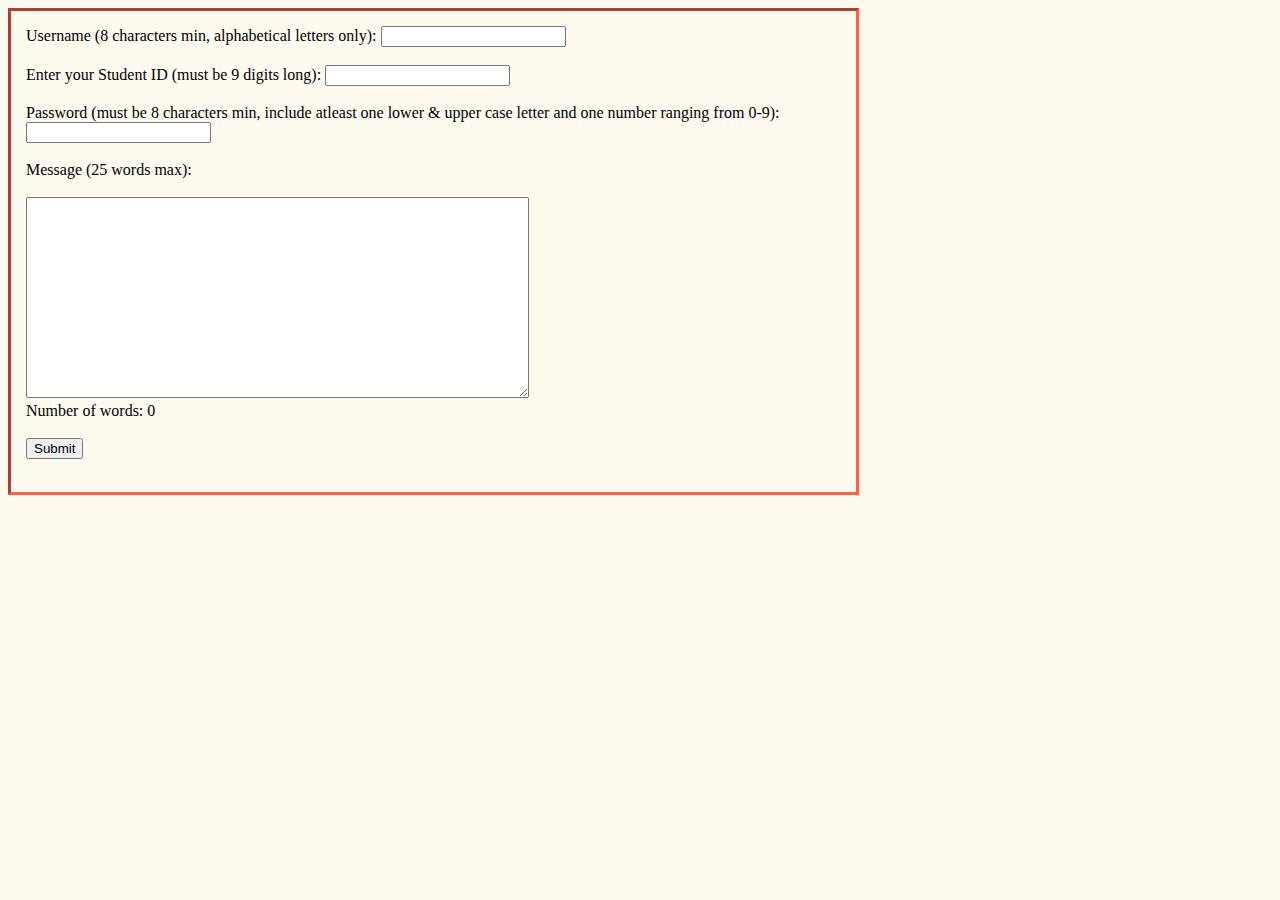
<file: Lab1/index.html>
<!DOCTYPE html>
<html lang="en">
  <head>
    <meta charset="UTF-8" />
    <meta name="viewport" content="width=device-width, initial-scale=1.0" />
    <title>Lab1 🐱‍👤</title>
    <style>
      body {
        background-color: #fffaf0;
      }
      .failMessage {
        color: red;
        font-size: 30px;
      }
      .SuccessMessage {
        color: slateblue;
        font-size: 40px;
      }
      #container {
        padding-top: 15px;
        padding-bottom: 15px;
        padding-left: 15px;
        width: 830px;
        border-color: tomato;
        border-style: inset;
      }
    </style>
    <script>
      var username;
      var stdID;
      var textArea;
      var textField;
      var button;
      var wordCount;
      var outputDiv;
      var pwOutPut;
      var studentID;
      var userNameOutPut;

      function submitButton() {
        let textStr = textField.value;
        let userNameStr = username.value;
        let stdIdStr = stdID.value;
        let upperCaseIncluded = false;
        let lowerCaseIncluded = false;
        let numIncluded = false;
        let userNameValidUpper = false;
        let userNameValidLower = false;
        let userNameValidSpChar = false;
        let userNameValidNum = false;
        let stdIDValidNums = false;
        let stdIDValidUpperChar = false;
        let stdIDValidLowerChar = false;
        let stdIDValidSpChar = false;
        let conditionOneMet = false;
        let conditionTwoMet = false;
        let conditionThreeMet = false;
        let finalOutPut;
        let output;
        let studentIdOutPut;
        let regexUpperChar = /[A-Z]/;
        let regexLowerChar = /[a-z]/;
        let regexNum = /[0-9]/;
        let regexSpChar = /[\W]/;

        userNameValidUpper = regexUpperChar.test(userNameStr);
        userNameValidLower = regexLowerChar.test(userNameStr);
        userNameValidNum = regexNum.test(userNameStr);
        userNameValidSpChar = regexSpChar.test(userNameStr);

        if (userNameValidNum) {
          username = "Invalid User Name: No numbers or special charaters.";
        } else if (userNameValidSpChar) {
          username = "Invalid User Name: No numbers or special charaters.";
        } else {
          username = " ";
          conditionOneMet = true;
        }
        userNameOutPut.innerHTML = username;

        upperCaseIncluded = regexUpperChar.test(textStr);
        lowerCaseIncluded = regexLowerChar.test(textStr);
        numIncluded = regexNum.test(textStr);

        if (upperCaseIncluded && numIncluded && lowerCaseIncluded) {
          output = " ";
          conditionTwoMet = true;
        } else {
          output =
            "Invalid Password: You did not include one of the requirements.";
        }
        pwOutPut.innerHTML = output;

        stdIDValidNums = regexNum.test(stdIdStr);
        stdIDValidUpperChar = regexUpperChar.test(stdIdStr);
        stdIDValidLowerChar = regexLowerChar.test(stdIdStr);
        stdIDValidSpChar = regexSpChar.test(stdIdStr);

        if (stdIDValidUpperChar) {
          studentIdOutPut =
            "Invalid Student ID: No numbers or special charaters.";
        } else if (stdIDValidLowerChar) {
          studentIdOutPut =
            "Invalid Student ID: No numbers or special charaters.";
        } else if (stdIDValidSpChar) {
          studentIdOutPut =
            "Invalid Student ID: No numbers or special charaters.";
        } else {
          studentIdOutPut = " ";
          conditionThreeMet = true;
        }
        studentID.innerHTML = studentIdOutPut;

        if (conditionOneMet && conditionTwoMet && conditionThreeMet) {
          finalOutPut = "SUCCESS!";
          //this next line of code I got off stackOverflow
          //https://stackoverflow.com/questions/25713190/change-div-colour-with-js-if-else-conditiond/25713321
          document.getElementById("container").style.backgroundColor =
            "#FFFAF0";
        } else {
          finalOutPut = " ";
          //this next line of code I got off stackOverflow
          //https://stackoverflow.com/questions/25713190/change-div-colour-with-js-if-else-conditiond/25713321
          document.getElementById("container").style.backgroundColor =
            "#8FBC8F";
        }
        outputDiv.innerHTML = finalOutPut;
      }

      function keyPressed(event) {
        let currentContents = textArea.value;
        let token = currentContents.split(" ");
        let howManyTokens;

        if (token.length == 25) {
          //this next line of code i got off:
          //https://www.w3schools.com/jsref/prop_textarea_disabled.asp
          document.getElementById("textArea").disabled = true;
          howManyTokens = 25;
        } else {
          howManyTokens = token.length;
        }

        wordCount.innerHTML = howManyTokens;
      }
      function start() {
        textArea = document.getElementById("textArea");
        textField = document.getElementById("textField");
        button = document.getElementById("submitBtn");
        wordCount = document.getElementById("wordCount");
        pwOutPut = document.getElementById("pwOutPut");
        outputDiv = document.getElementById("outputDiv");
        username = document.getElementById("username");
        userNameOutPut = document.getElementById("userNameOutPut");
        stdID = document.getElementById("stdID");
        studentID = document.getElementById("studentID");
        button.addEventListener("click", submitButton);
        textArea.addEventListener("keypress", keyPressed);
      }

      window.addEventListener("load", start);
    </script>
  </head>
  <body>
    <div id="container">
      <form method="GET" action="#">
        <label for="username"
          >Username (8 characters min, alphabetical letters only):
          <input type="text" id="username" minlength="8" />
          <div id="userNameOutPut" class="failMessage"></div>
        </label>
        <br />

        <label
          >Enter your Student ID (must be 9 digits long):
          <input type="text" id="stdID" minlength="9" maxlength="9" required />
          <div id="studentID" class="failMessage"></div>
        </label>
        <br />
        <label for="pass"
          >Password (must be 8 characters min, include atleast one lower & upper
          case letter and one number ranging from 0-9):
          <input type="password" id="textField" minlength="8" />
          <div id="pwOutPut" class="failMessage"></div>
        </label>
        <br />
        <label
          >Message (25 words max):
          <br />
          <br />
          <textarea id="textArea" rows="13" cols="60"> </textarea>
        </label>
        <br />
        Number of words: <span id="wordCount">0</span>
        <br />
        <br />
        <button type="button" id="submitBtn" value="Submit">
          Submit
        </button>
      </form>
      <br />
      <div id="outputDiv" class="SuccessMessage"></div>
    </div>
  </body>
</html>
</file>
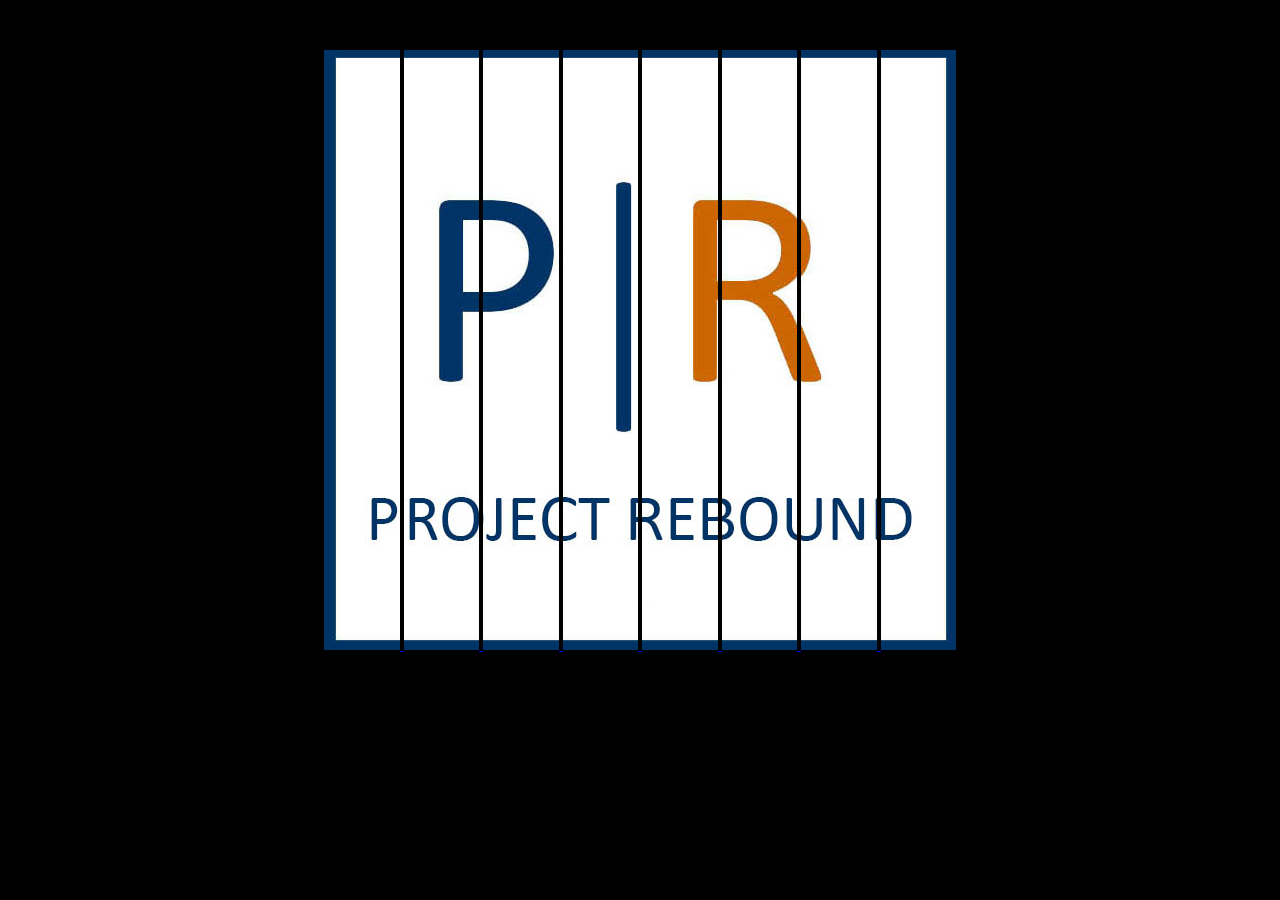
<file: Lab0/lab0.html>
<!DOCTYPE html>
<html lang="en">
  <head>
    <meta charset="UTF-8" />
    <meta name="viewport" content="width=device-width, initial-scale=1.0" />
    <title>CSU Project Rebound Websites</title>
    <style>
      body {
        background-color: black;
        padding-top: 50px;
        display: block;
        margin: 0 auto;
        text-align: center;
      }
    </style>
  </head>
  <body>
    <a href="https://develop.sfsu.edu/project-rebound" target="_blank">
      <img src="images/image_part_001.jpg" alt="CSUSF Project Rebound" />
    </a>
    <a href="https://www.fullerton.edu/rebound/" target="_blank">
      <img src="images/image_part_002.jpg" alt="CSUF Project Rebound" />
    </a>
    <a
      href="http://www.calstatela.edu/engagement/project-rebound"
      target="_blank"
    >
      <img src="images/image_part_003.jpg" alt="CSULA Project Rebound" />
    </a>
    <a
      href="https://spa.sdsu.edu/research/institute/project-rebound"
      target="_blank"
    >
      <img src="images/image_part_004.jpg" alt="SDSU Project Rebound" />
    </a>
    <a
      href="https://www.csun.edu/humanities/revolutionary-scholars"
      target="_blank"
    >
      <img
        src="images/image_part_005.jpg"
        alt="CSUN-RS Soon to be Project Rebound"
      />
    </a>
    <a href="lab0A.html" target="_blank">
      <img src="images/image_part_006.jpg" alt="lab0A" border: 0; />
    </a>
    <a href="lab0B.html" target="_blank">
      <img src="images/image_part_007.jpg" alt="lab0B" />
    </a>
    <a href="mailto: maria.martinez.108@my.csun.edu" target="_blank">
      <img src="images/image_part_008.jpg" alt="Maria's CSUN email address" />
    </a>
  </body>
</html>
</file>
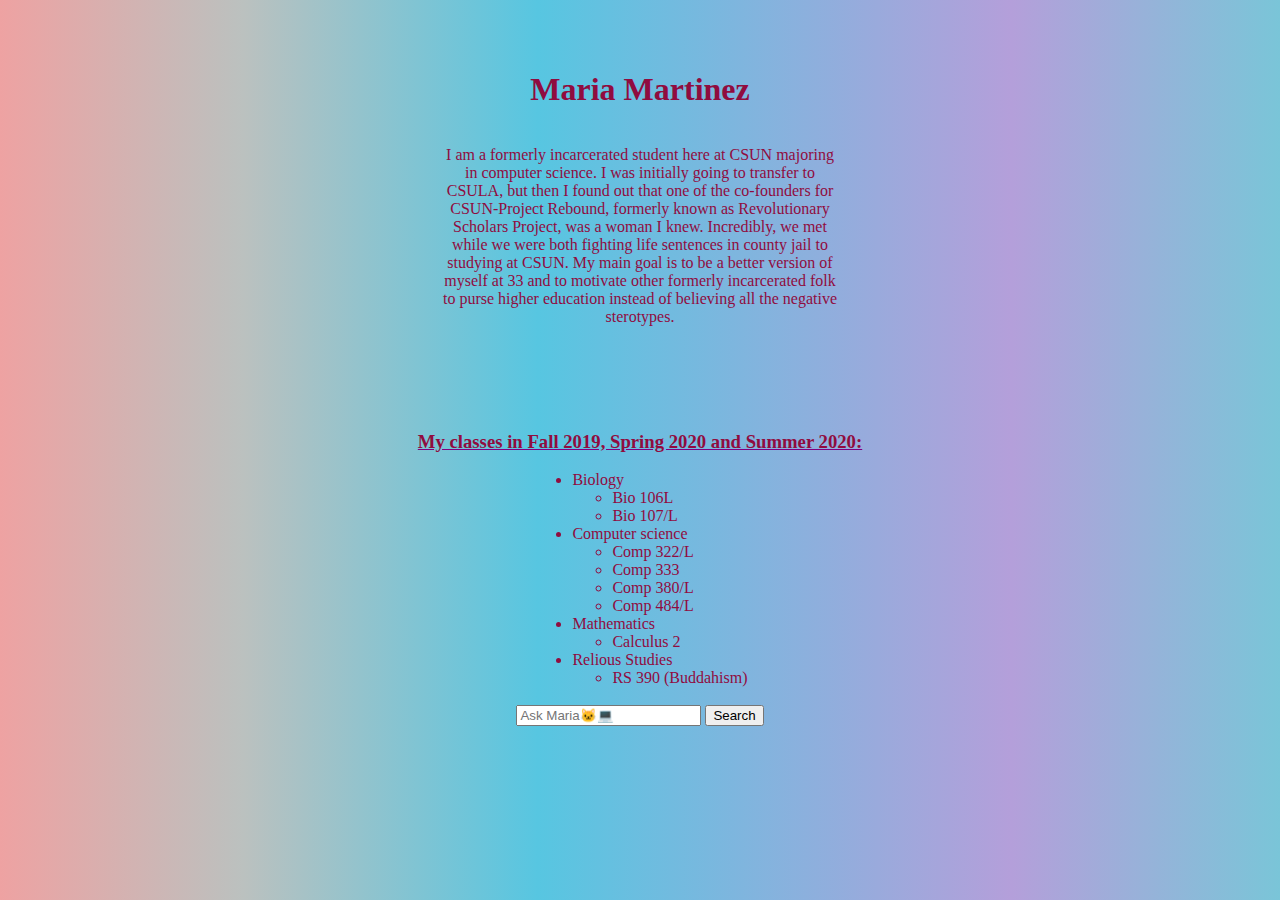
<file: Lab0/lab0A.html>
<!DOCTYPE html>
<html lang="en">
  <head>
    <meta charset="UTF-8" />
    <meta name="viewport" content="width=device-width, initial-scale=1.0" />
    <title>Maria @ CSUN</title>
    <style>
      body {
        font-family: "Merienda One", cursive;
        padding-top: 50px;
        display: block;
        margin: 0 auto;
        text-align: center;
        color: #900c3f;
        background-image: linear-gradient(
          to right,
          #eea2a2 0%,
          #bbc1bf 19%,
          #57c6e1 42%,
          #b49fda 79%,
          #7ac5d8 100%
        );
      }
      h3 {
        text-decoration-line: underline;
        text-decoration-style: solid;
        text-decoration-color: purple;
        text-align: center;
      }
      p {
        height: 250px;
        width: 400px;
        text-align: center;
      }
      ul {
        text-align: left;
      }
      .para {
        display: table;
        margin: 0 auto;
      }

      .list {
        display: table;
        margin: 0 auto;
      }
    </style>
  </head>
  <body>
    <div>
      <h1>
        Maria Martinez
      </h1>
    </div>
    <div class="para">
      <p>
        I am a formerly incarcerated student here at CSUN majoring in computer
        science. I was initially going to transfer to CSULA, but then I found
        out that one of the co-founders for CSUN-Project Rebound, formerly known
        as Revolutionary Scholars Project, was a woman I knew. Incredibly, we
        met while we were both fighting life sentences in county jail to
        studying at CSUN. My main goal is to be a better version of myself at 33
        and to motivate other formerly incarcerated folk to purse higher
        education instead of believing all the negative sterotypes.
      </p>
    </div>
    <div>
      <h3>
        My classes in Fall 2019, Spring 2020 and Summer 2020:
      </h3>

      <ul class="list">
        <li>
          Biology
          <ul>
            <li>
              Bio 106L
            </li>
            <li>
              Bio 107/L
            </li>
          </ul>
        </li>
        <li>
          Computer science
          <ul>
            <li>
              Comp 322/L
            </li>
            <li>
              Comp 333
            </li>
            <li>
              Comp 380/L
            </li>
            <li>
              Comp 484/L
            </li>
          </ul>
        </li>
        <li>
          Mathematics
          <ul>
            <li>
              Calculus 2
            </li>
          </ul>
        </li>
        <li>
          Relious Studies
          <ul>
            <li>
              RS 390 (Buddahism)
            </li>
          </ul>
        </li>
      </ul>
    </div>
    <br />
    <div>
      <form
        action="https://www.google.com/search?"
        target="_blank"
        method="GET"
      >
        <input type="text" name="q" placeholder="Ask Maria🐱‍💻" />
        <input type="hidden" name="q" value=" " />
        <button>Search</button>
      </form>
    </div>
  </body>
</html>
</file>
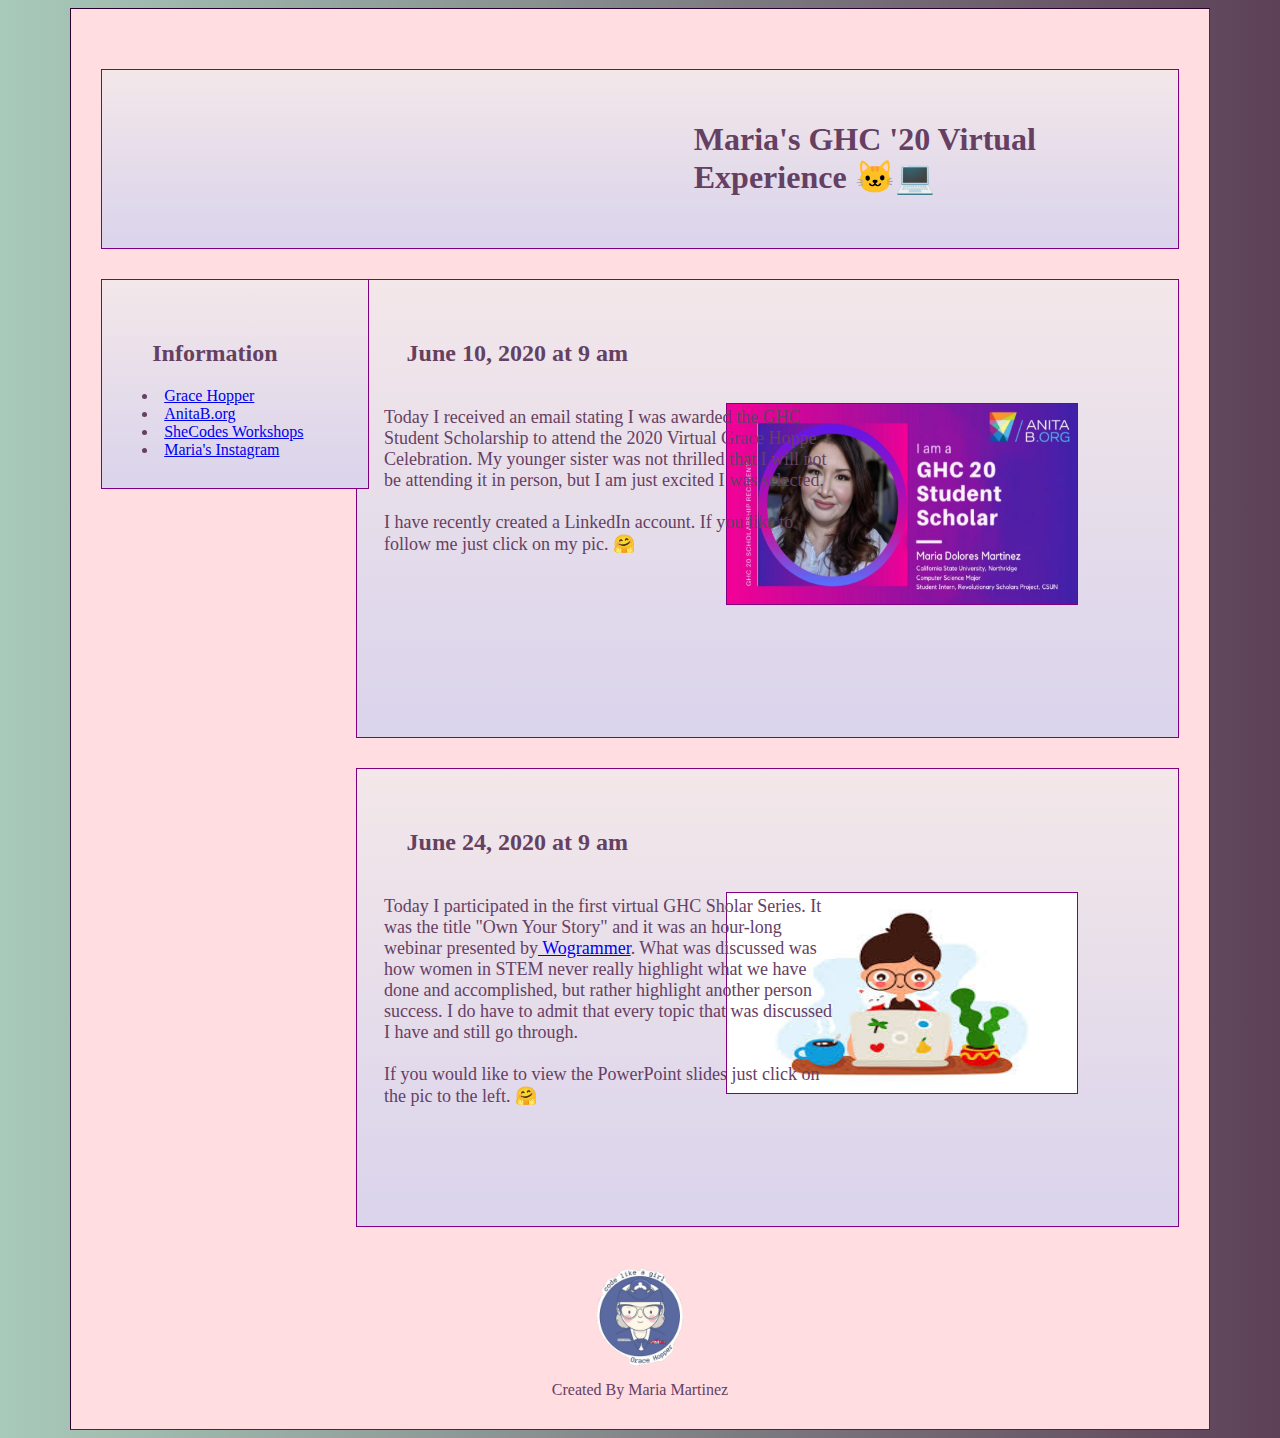
<file: Lab0/lab0B.html>
<!DOCTYPE html>
<html lang="en">
  <head>
    <meta charset="UTF-8" />
    <meta name="viewport" content="width=device-width, initial-scale=1.0" />
    <title>GHC Blog</title>
    <link rel="stylesheet" href="lab0B.css" />
    <link
      href="https://fonts.googleapis.com/css2?family=Dancing+Script:wght@700&family=Pacifico&display=swap"
      rel="stylesheet"
    />
  </head>
  <body>
    <div id="container">
      <div id="header">
        <h1>
          Maria's GHC '20 Virtual Experience 🐱‍💻
        </h1>
      </div>
      <div id="left">
        <h2>
          Information
        </h2>
        <ul>
          <li>
            <a
              class="links"
              href="https://news.yale.edu/2017/02/10/grace-murray-hopper-1906-1992-legacy-innovation-and-service"
              target="_blank"
              >Grace Hopper</a
            >
          </li>
          <li>
            <a class="links" href="https://anitab.org/about-us/" target="_blank"
              >AnitaB.org</a
            >
          </li>
          <li>
            <a class="links" href="https://www.shecodes.io/" target="_blank"
              >SheCodes Workshops</a
            >
          </li>
          <li>
            <a
              class="links"
              href="https://www.instagram.com/maria_learning2code/?hl=en"
              target="_blank"
              >Maria's Instagram</a
            >
          </li>
        </ul>
      </div>
      <div id="tpRt1">
        <h2>
          June 10, 2020 at 9 am
        </h2>
        <span class="p">
          Today I received an email stating I was awarded the GHC Student
          Scholarship to attend the 2020 Virtual Grace Hoppe Celebration. My
          younger sister was not thrilled that I will not be attending it in
          person, but I am just excited I was selected.
          <br />
          <br />
          I have recently created a LinkedIn account. If you like to follow me
          just click on my pic. 🤗
        </span>
        <a
          href="https://www.linkedin.com/in/maria-martinez-8810081a2/"
          target="_blank"
        >
          <img
            class="img"
            src="images/me.PNG"
            alt="maria awarded GHC Scholarship"
          />
        </a>
      </div>

      <div id="btRt2">
        <h2>
          June 24, 2020 at 9 am
        </h2>

        <span class="p">
          Today I participated in the first virtual GHC Sholar Series. It was
          the title "Own Your Story" and it was an hour-long webinar presented
          by<a class="links" href="wogrammer.org" target="_blank"> Wogrammer</a
          >. What was discussed was how women in STEM never really highlight
          what we have done and accomplished, but rather highlight another
          person success. I do have to admit that every topic that was discussed
          I have and still go through.
          <br />
          <br />
          If you would like to view the PowerPoint slides just click on the pic
          to the left. 🤗
        </span>

        <a
          href="https://drive.google.com/file/d/1XWwMMFtu-MimdJSnLrIym5LBFKgR3iCu/view?usp=sharing"
          target="_blank"
        >
          <img
            class="img"
            src="images/girlworkinglaptop.jpg"
            alt="Woman working on laptop"
          />
        </a>
      </div>
      <div id="ending">
        <img
          id="grace"
          src="images/gracehopper.png"
          alt="Cartoon Grace Hopper"
        />
        <br />
        <span id="name">
          Created By Maria Martinez
        </span>
      </div>
    </div>
  </body>
</html>
</file>
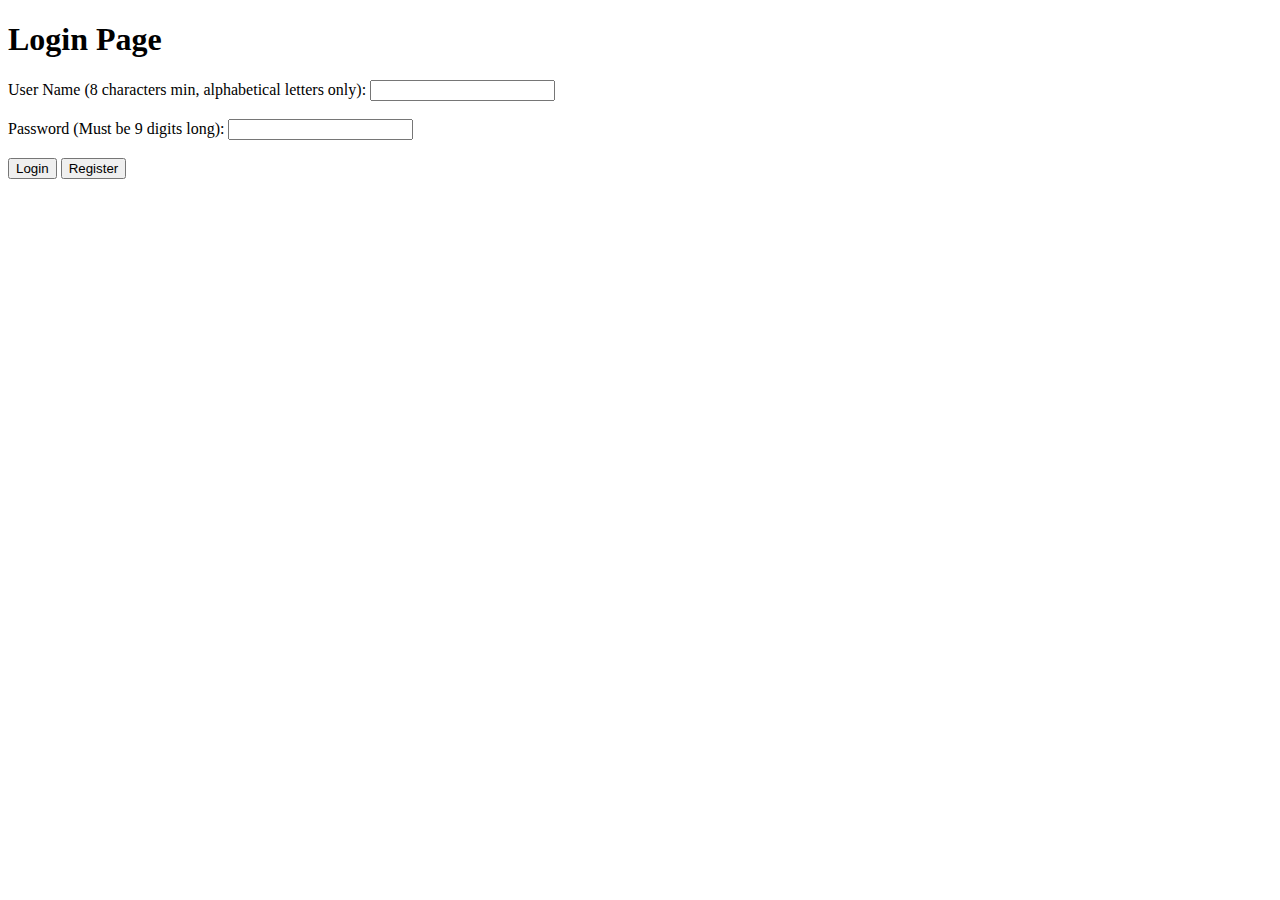
<file: Lab1/index1.html>
<!DOCTYPE html>
<html lang="en">
  <head>
    <meta charset="UTF-8" />
    <meta name="ciewport" content="width=device-width, initial-scale=" />
    <title>Lab2</title>
    <script>
      var loginBtn;
      var username;
      var password;
      var userNameOutPut;
      var pwOutPut;

      function login() {
        let userNameStr = username.value;
        let pwStr = password.value;
        let userNameValidUpper = false;
        let userNameValidLower = false;
        let userNameValidSpChar = false;
        let userNameValidNum = false;
        let pwValidNums = false;
        let pwValidUpperChar = false;
        let pwValidLowerChar = false;
        let pwValidSpChar = false;
        let conditionOneMet = false;
        let conditionTwoMet = false;
        let regexUpperChar = /[A-Z]/;
        let regexLowerChar = /[a-z]/;
        userNameValidUpper = regexUpperChar.test(userNameStr);
        userNameValidLower = regexLowerChar.test(userNameStr);
        userNameValidNum = regexNum.test(userNameStr);
        userNameValidSpChar = regexSpChar.test(userNameStr);

        if (userNameValidNum) {
          username = "Invalid Username: No Numbers or special characters.";
        } else if (usernameValidSpChar) {
          username = "Invalid username: No numbers or special characters.";
        } else {
          username = " ";
          conditionOneMet = true;
        }
        userNameOutPut.innerHTML = username;

        pwValidNums = regexNum.test(pwStr);
        pwValidUpperChar = regexUpperChar.test(pwStr);
        pwValidLowerChar = regexLowerChar.test(pwStr);
        pwValidSpChar = regexSpChar.test(pwStr);

        if (pwValidUpperChar) {
          password = "Invalid Password: No characters or sepcial characters";
        } else if (pwValidLowerChar) {
          password = "Invalid Password: No characters or special characters.";
        } else if (pwValidSpChar) {
          password = "Invalid Password: No characters or special charaters.";
        } else {
          password = " ";
          conditionTwoMet = true;
        }
        pwOutPut.innerHTML = password;

        if (conditionOneMet && conditionTwoMet) {
          if (
            username.value === "adminUser" &&
            password.value === "867530999"
          ) {
            window.open(
              "https://www.w3schools.com/howto/tryit.asp?filename=tryhow_js_redirect_webpage",
              "_self"
            );
          } else {
            window.open(
              "https://www.w3schools.com/howto/tryit.asp?filename=tryhow_js_redirect_webpage",
              "_self"
            );
          }
        }
      }

      function start() {
        loginBtn = document.getElementById("login");
        username = document.getElementById("username");
        userNameOutPut = document.getElementById("userNameOutPut");
        pwOutPut = document.getElementById("pwOutPut");
        password = document.getElementById("password");
        loginBtn.addEventListener("click", login);
      }
      window.addEventListener("load", start);
    </script>
  </head>

  <body>
    <div id="container">
      <h1>Login Page</h1>
      <form method="GET" actopm="#">
        <label fpr="username"
          >User Name (8 characters min, alphabetical letters only):
          <input type="text" id="username" minlength="8" />
          <div id="userNameOutPut" class="failMessage"></div>
        </label>
        <br />
        <label>Password (Must be 9 digits long):</label>
        <input type="text" id="password" monlength="9" maxlength="9" />
        <div id="pwOutPut" class="failMessage"></div>
        <br />
        <button type="button" id="login" value="Submit">Login</button>
        <button onclick="register()">Register</button>
      </form>
    </div>
    <script>
      function register() {
        window.open(
          "https://www.w3schools.com/howto/tryit.asp?filename=tryhow_js_redirect_webpage",
          "_self"
        );
      }
    </script>
  </body>
</html>
</file>
<file: Lab0/lab0B.css>
body {
  background-image: linear-gradient(to right, #a8caba 0%, #5d4157 100%);
  font-family: "Merienda One", cursive;
  color: #654062;
}
h1 {
  position: relative;
  margin-left: 55%;
}
h2 {
  text-align: left;
  margin-left: 50px;
  margin-top: 60px;
}
.img {
  border: 1px solid purple;
  float: right;
  width: 350px;
  height: 200px;
  margin-right: 100px;
  margin-top: 16px;
}

#container {
  background-color: #ffdde1;
  border: 1px inset purple;
  padding-top: 30px;
  padding-bottom: 30px;
  display: block;
  margin: 0 auto;
  width: 90%;
}

#header {
  background-image: linear-gradient(
    to top,
    #dad4ec 0%,
    #dad4ec 1%,
    #f3e7e9 100%
  );
  border: 1px solid purple;
  padding-top: 30px;
  padding-bottom: 30px;
  margin: 30px;
}
.p {
  text-align: left;
  padding-top: 20px;
  font-size: large;
  left: 30%;
  margin-right: 35%;
  list-style-position: inside;
  position: absolute;
}
#left {
  background-image: linear-gradient(
    to top,
    #dad4ec 0%,
    #dad4ec 1%,
    #f3e7e9 100%
  );
  border: 1px solid purple;
  text-align: left;
  margin-bottom: 30px;
  margin-left: 30px;
  padding-right: 5%;
  padding-bottom: 1%;
  list-style-position: inside;
  position: absolute;
}
.links:hover {
  color: red;
}
#tpRt1,
#btRt2 {
  background-image: linear-gradient(
    to top,
    #dad4ec 0%,
    #dad4ec 1%,
    #f3e7e9 100%
  );
  border: 1px solid purple;
  text-align: right;
  margin-bottom: 30px;
  margin-left: 25%;
  margin-right: 30px;
  list-style-position: inside;
  padding-bottom: 350px;
}
#grace {
  width: 120px;
  height: 120px;
  list-style-position: inside;
}
#ending {
  display: block;
  margin: 0 auto;
  text-align: center;
  width: fit-content;
}
#name {
  margin-bottom: 30px;
}
</file>
